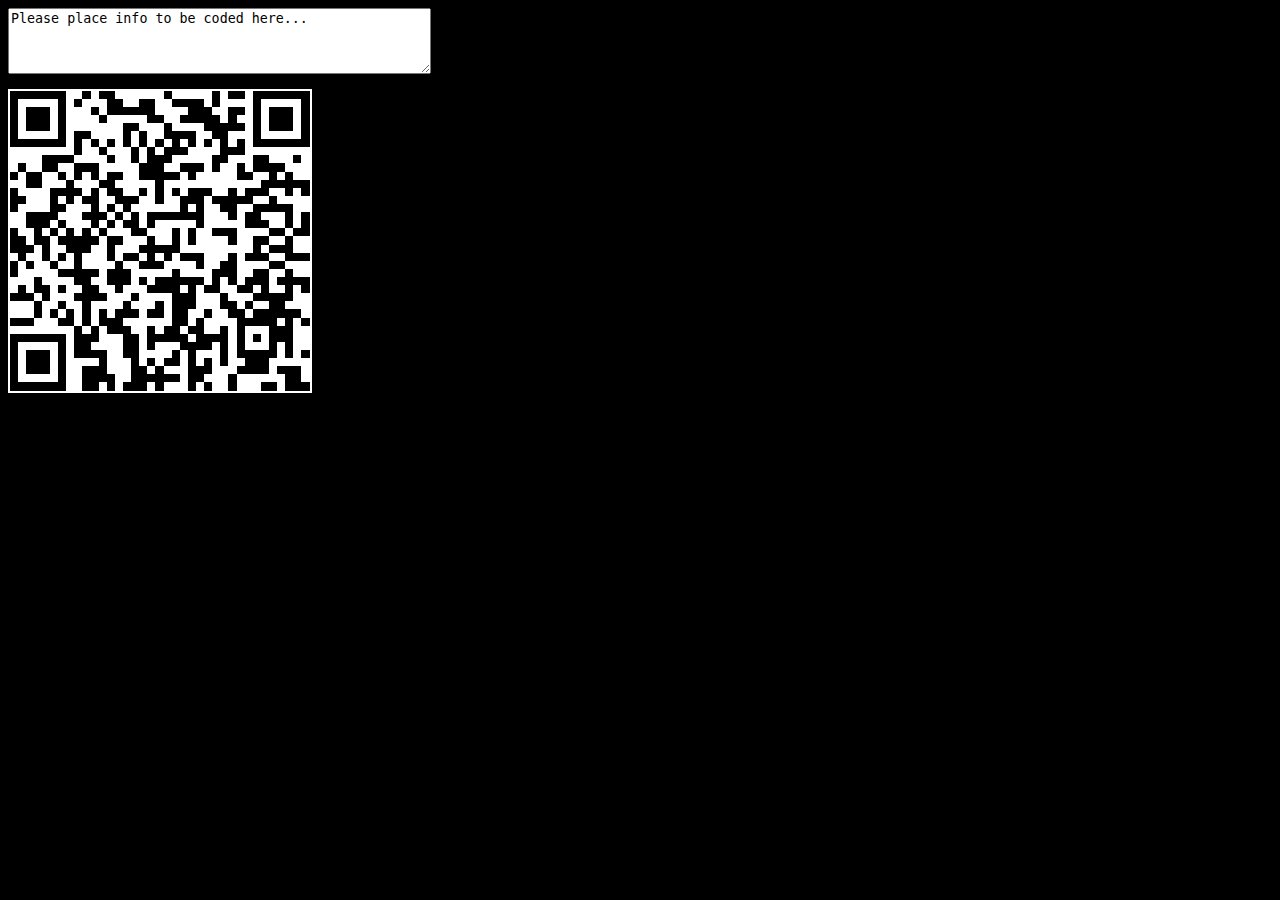
<file: qrcode/index.html>
<!DOCTYPE html PUBLIC "-//W3C//DTD XHTML 1.0 Transitional//EN" "http://www.w3.org/TR/xhtml1/DTD/xhtml1-transitional.dtd">
<html xmlns="http://www.w3.org/1999/xhtml" xml:lang="en" lang="en">
<head>
<title>Cross-Browser QRCode generator for Javascript</title>
<meta http-equiv="Content-Type" content="text/html; charset=UTF-8" />
<meta name="viewport" content="width=device-width,initial-scale=1,user-scalable=no" />
<script type="text/javascript" src="jquery.min.js"></script>
<script type="text/javascript" src="qrcode.js"></script>
</head>
<body style="background-color:black">
<!-- <input id="text" type="text" value="place text to be coded here" style="width:40%" /><br /> -->

<textarea id=text name=text rows="4" cols="50">Please place info to be coded here...</textarea>
<div id="qrcode" style="width:300px; height:300px; margin-top:15px; border: 2px solid white; bgcolor:white;"></div>

<script type="text/javascript">
var qrcode = new QRCode(document.getElementById("qrcode"), {
	width : 300,
	height : 300
});
function makeCode () {		
	var elText = document.getElementById("text");
	
	if (!elText.value) {
		alert("Input a text");
		elText.focus();
		return;
	}
	
	qrcode.makeCode(elText.value);
}
makeCode();
$("#text").
	on("blur", function () {
		makeCode();
	}).
	on("keydown", function (e) {
		if (e.keyCode == 13) {
			makeCode();
		}
	});
</script>
</body>
</html>
</file>
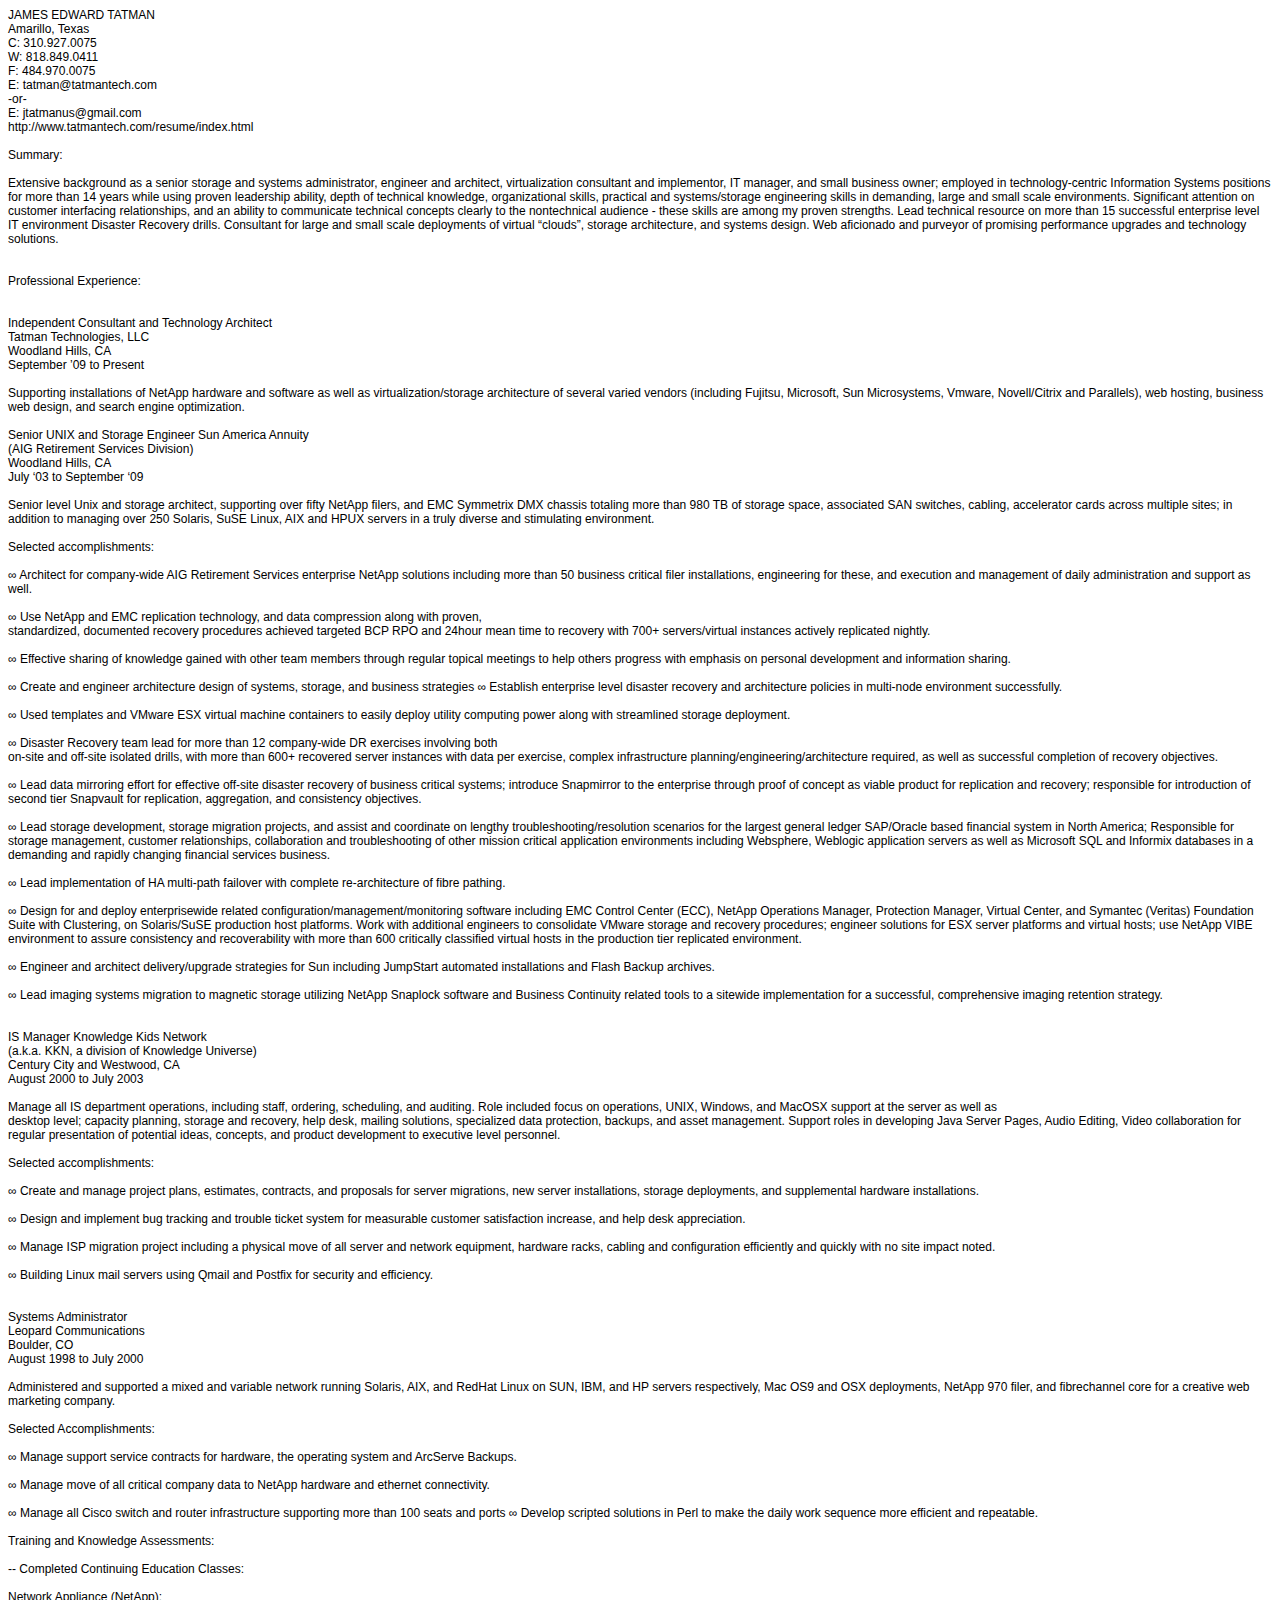
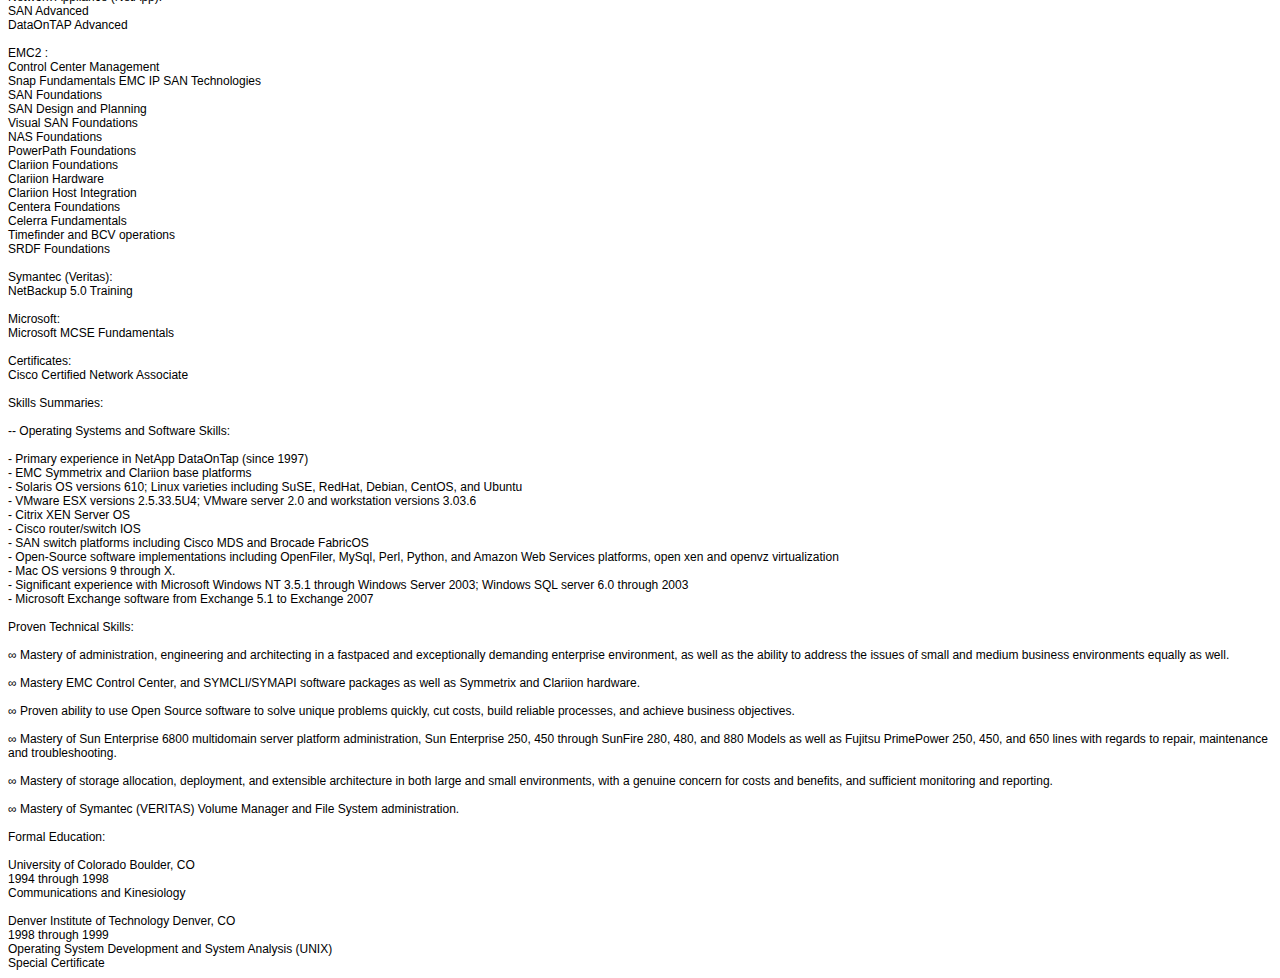
<file: resume/index.html>
<!DOCTYPE html PUBLIC "-//W3C//DTD HTML 4.01//EN" "http://www.w3.org/TR/html4/strict.dtd">
<html>
<head>
  <meta http-equiv="Content-Type" content="text/html; charset=utf-8">
  <meta http-equiv="Content-Style-Type" content="text/css">
  <title></title>
  <meta name="Generator" content="Cocoa HTML Writer">
  <meta name="CocoaVersion" content="1038.29">
  <style type="text/css">
    p.p1 {margin: 0.0px 0.0px 0.0px 0.0px; font: 12.0px Helvetica}
    p.p2 {margin: 0.0px 0.0px 0.0px 0.0px; font: 12.0px Helvetica; min-height: 14.0px}
  </style>
</head>
<body>
<p class="p1">JAMES EDWARD TATMAN</p>
<p class="p1">Amarillo, Texas<span class="Apple-converted-space"> </span></p>
<p class="p1">C: 310.927.0075</p>
<p class="p1">W: 818.849.0411</p>
<p class="p1">F: 484.970.0075</p>
<p class="p1">E: tatman@tatmantech.com<span class="Apple-converted-space"> </span></p>
<p class="p1">-or-<span class="Apple-converted-space"> </span></p>
<p class="p1">E: jtatmanus@gmail.com</p>
<p class="p1">http://www.tatmantech.com/resume/index.html</p>
<p class="p2"><br></p>
<p class="p1">Summary:</p>
<p class="p2"><br></p>
<p class="p1">Extensive background as a senior storage and systems administrator, engineer and architect, virtualization consultant and implementor, IT manager, and small business owner; employed in technology­-centric Information Systems positions for more than 14 years while using proven leadership ability, depth of technical knowledge, organizational skills, practical and systems/storage engineering skills in demanding, large and small scale environments. Significant attention on customer interfacing relationships, and an ability to communicate technical concepts clearly to the non­technical audience - these skills are among my proven strengths. Lead technical resource on more than 15 successful enterprise level IT environment Disaster Recovery drills. Consultant for large and small scale deployments of virtual “clouds”, storage architecture, and systems design. Web aficionado and purveyor of promising performance upgrades and technology solutions.</p>
<p class="p2"><br></p>
<p class="p2"><br></p>
<p class="p1">Professional Experience:</p>
<p class="p2"><br></p>
<p class="p2"><br></p>
<p class="p1">Independent Consultant and Technology Architect<span class="Apple-converted-space"> </span></p>
<p class="p1">Tatman Technologies, LLC<span class="Apple-converted-space"> </span></p>
<p class="p1">Woodland Hills, CA<span class="Apple-converted-space"> </span></p>
<p class="p1">September ’09 to Present</p>
<p class="p2"><br></p>
<p class="p1">Supporting installations of NetApp hardware and software as well as virtualization/storage architecture of several varied vendors (including Fujitsu, Microsoft, Sun Microsystems, Vmware, Novell/Citrix and Parallels), web hosting, business web design, and search engine optimization.<span class="Apple-converted-space"> </span></p>
<p class="p2"><br></p>
<p class="p1">Senior UNIX and Storage Engineer Sun America Annuity</p>
<p class="p1">(AIG Retirement Services Division)</p>
<p class="p1">Woodland Hills, CA</p>
<p class="p1">July ‘03 to September ‘09</p>
<p class="p2"><br></p>
<p class="p1">Senior level Unix and storage architect, supporting over fifty NetApp filers, and EMC Symmetrix DMX chassis totaling more than 980 TB of storage space, associated SAN switches, cabling, accelerator cards across multiple sites; in addition to managing over 250 Solaris, SuSE Linux, AIX and HP­UX servers in a truly diverse and stimulating environment.</p>
<p class="p2"><br></p>
<p class="p1">Selected accomplishments:</p>
<p class="p2"><br></p>
<p class="p1">∞ Architect for company­-wide AIG Retirement Services enterprise NetApp solutions including more than 50 business critical filer installations, engineering for these, and execution and management of daily administration and support as well.</p>
<p class="p2"><br></p>
<p class="p1">∞ Use NetApp and EMC replication technology, and data compression along with proven,</p>
<p class="p1">standardized, documented recovery procedures achieved targeted BCP RPO and 24­hour mean time to recovery with 700+ servers/virtual instances actively replicated nightly.<span class="Apple-converted-space"> </span></p>
<p class="p2"><br></p>
<p class="p1">∞ Effective sharing of knowledge gained with other team members through regular topical meetings to help others progress with emphasis on personal development and information sharing.</p>
<p class="p2"><br></p>
<p class="p1">∞ Create and engineer architecture design of systems, storage, and business strategies ∞ Establish enterprise level disaster recovery and architecture policies in multi­-node environment successfully.</p>
<p class="p2"><br></p>
<p class="p1">∞ Used templates and VMware ESX virtual machine containers to easily deploy utility computing power along with streamlined storage deployment.<span class="Apple-converted-space"> </span></p>
<p class="p2"><br></p>
<p class="p1">∞ Disaster Recovery team lead for more than 12 company­-wide DR exercises involving both</p>
<p class="p1">on-site and off-site isolated drills, with more than 600+ recovered server instances with data per exercise, complex infrastructure planning­/engineering/architecture required, as well as successful completion of recovery objectives.</p>
<p class="p2"><br></p>
<p class="p1">∞ Lead data mirroring effort for effective off-site disaster recovery of business critical systems; introduce Snapmirror to the enterprise through proof of concept as viable product for replication and recovery; responsible for introduction of second tier Snapvault for replication, aggregation, and consistency objectives.</p>
<p class="p2"><br></p>
<p class="p1">∞ Lead storage development, storage migration projects, and assist and co­ordinate on lengthy troubleshooting/resolution scenarios for the largest general ledger SAP/Oracle based financial system in North America; Responsible for storage management, customer relationships, collaboration and troubleshooting of other mission critical application environments including Websphere, Weblogic application servers as well as Microsoft SQL and Informix databases in a demanding and rapidly changing financial services business.</p>
<p class="p2"><br></p>
<p class="p1">∞ Lead implementation of HA multi­-path failover with complete re­-architecture of fibre pathing.</p>
<p class="p2"><br></p>
<p class="p1">∞ Design for and deploy enterprise­wide related configuration­/management­/monitoring software including EMC Control Center (ECC), NetApp Operations Manager, Protection Manager, Virtual Center, and Symantec (Veritas) Foundation Suite with Clustering, on Solaris/SuSE production host platforms. Work with additional engineers to consolidate VMware storage and recovery procedures; engineer solutions for ESX server platforms and virtual hosts; use NetApp VIBE environment to assure consistency and recoverability with more than 600 critically classified virtual hosts in the production­ tier replicated environment.</p>
<p class="p2"><br></p>
<p class="p1">∞ Engineer and architect delivery/upgrade strategies for Sun including JumpStart automated installations and Flash Backup archives.</p>
<p class="p2"><br></p>
<p class="p1">∞ Lead imaging systems migration to magnetic storage utilizing NetApp Snaplock software and Business Continuity related tools to a site­wide implementation for a successful, comprehensive imaging retention strategy.</p>
<p class="p2"><br></p>
<p class="p2"><br></p>
<p class="p1">IS Manager Knowledge Kids Network<span class="Apple-converted-space"> </span></p>
<p class="p1">(a.k.a. KKN, a division of Knowledge Universe)</p>
<p class="p1">Century City and Westwood, CA</p>
<p class="p1">August 2000 to July 2003</p>
<p class="p2"><br></p>
<p class="p1">Manage all IS department operations, including staff, ordering, scheduling, and auditing. Role included focus on operations, UNIX, Windows, and MacOSX support at the server as well as</p>
<p class="p1">desktop level; capacity planning, storage and recovery, help desk, mailing solutions, specialized data protection, backups, and asset management. Support roles in developing Java Server Pages, Audio Editing, Video collaboration for regular presentation of potential ideas, concepts, and product development to executive level personnel.</p>
<p class="p2"><br></p>
<p class="p1">Selected accomplishments:</p>
<p class="p2"><br></p>
<p class="p1">∞ Create and manage project plans, estimates, contracts, and proposals for server migrations, new server installations, storage deployments, and supplemental hardware installations.</p>
<p class="p2"><br></p>
<p class="p1">∞ Design and implement bug tracking and trouble ticket system for measurable customer satisfaction increase, and help desk appreciation.</p>
<p class="p2"><br></p>
<p class="p1">∞ Manage ISP migration project including a physical move of all server and network equipment, hardware racks, cabling and configuration efficiently and quickly with no site impact noted.</p>
<p class="p2"><br></p>
<p class="p1">∞ Building Linux mail servers using Qmail and Postfix for security and efficiency.</p>
<p class="p2"><br></p>
<p class="p2"><br></p>
<p class="p1">Systems Administrator<span class="Apple-converted-space"> </span></p>
<p class="p1">Leopard Communications<span class="Apple-converted-space"> </span></p>
<p class="p1">Boulder, CO<span class="Apple-converted-space"> </span></p>
<p class="p1">August 1998 to July 2000</p>
<p class="p2"><br></p>
<p class="p1">Administered and supported a mixed and variable network running Solaris, AIX, and RedHat Linux on SUN, IBM, and HP servers respectively, Mac OS9 and OSX deployments, NetApp 970 filer, and fibre­channel core for a creative web marketing company.</p>
<p class="p2"><br></p>
<p class="p1">Selected Accomplishments:</p>
<p class="p2"><br></p>
<p class="p1">∞ Manage support service contracts for hardware, the operating system and ArcServe Backups.</p>
<p class="p2"><br></p>
<p class="p1">∞ Manage move of all critical company data to NetApp hardware and ethernet connectivity.</p>
<p class="p2"><br></p>
<p class="p1">∞ Manage all Cisco switch and router infrastructure supporting more than 100 seats and ports ∞ Develop scripted solutions in Perl to make the daily work sequence more efficient and repeatable.</p>
<p class="p2"><br></p>
<p class="p1">Training and Knowledge Assessments:</p>
<p class="p2"><br></p>
<p class="p1">-- Completed Continuing Education Classes:<span class="Apple-converted-space"> </span></p>
<p class="p2"><br></p>
<p class="p1">Network Appliance (NetApp):</p>
<p class="p1">SAN Advanced</p>
<p class="p1">DataOnTAP Advanced<span class="Apple-converted-space"> </span></p>
<p class="p2"><br></p>
<p class="p1">EMC2 :</p>
<p class="p1">Control Center Management</p>
<p class="p1">Snap Fundamentals EMC IP SAN Technologies</p>
<p class="p1">SAN Foundations</p>
<p class="p1">SAN Design and Planning</p>
<p class="p1">Visual SAN Foundations</p>
<p class="p1">NAS Foundations</p>
<p class="p1">PowerPath Foundations</p>
<p class="p1">Clariion Foundations<span class="Apple-converted-space"> </span></p>
<p class="p1">Clariion Hardware</p>
<p class="p1">Clariion Host Integration</p>
<p class="p1">Centera Foundations</p>
<p class="p1">Celerra Fundamentals</p>
<p class="p1">Timefinder and BCV operations</p>
<p class="p1">SRDF Foundations<span class="Apple-converted-space"> </span></p>
<p class="p2"><br></p>
<p class="p1">Symantec (Veritas):</p>
<p class="p1">NetBackup 5.0 Training<span class="Apple-converted-space"> </span></p>
<p class="p2"><br></p>
<p class="p1">Microsoft:</p>
<p class="p1">Microsoft MCSE Fundamentals</p>
<p class="p2"><br></p>
<p class="p1">Certificates:<span class="Apple-converted-space"> </span></p>
<p class="p1">Cisco Certified Network Associate</p>
<p class="p2"><br></p>
<p class="p1">Skills Summaries:</p>
<p class="p2"><br></p>
<p class="p1">-- Operating Systems and Software Skills:</p>
<p class="p2"><br></p>
<p class="p1">- Primary experience in NetApp Data­On­Tap (since 1997)<span class="Apple-converted-space"> </span></p>
<p class="p1">- EMC Symmetrix and Clariion base platforms</p>
<p class="p1">- Solaris OS versions 6­10; Linux varieties including SuSE, RedHat, Debian, CentOS, and Ubuntu</p>
<p class="p1">- VMware ESX versions 2.5.3­3.5U4; VMware server 2.0 and workstation versions 3.0­3.6</p>
<p class="p1">- Citrix XEN Server OS</p>
<p class="p1">- Cisco router/switch IOS</p>
<p class="p1">- SAN switch platforms including Cisco MDS and Brocade FabricOS</p>
<p class="p1">- Open­-Source software implementations including OpenFiler, MySql, Perl, Python, and Amazon Web Services platforms, open xen and openvz virtualization</p>
<p class="p1">- Mac OS versions 9 through X.<span class="Apple-converted-space"> </span></p>
<p class="p1">- Significant experience with Microsoft Windows NT 3.5.1 through Windows Server 2003; Windows SQL server 6.0 through 2003</p>
<p class="p1">- Microsoft Exchange software from Exchange 5.1 to Exchange 2007</p>
<p class="p2"><br></p>
<p class="p1">Proven Technical Skills:</p>
<p class="p2"><br></p>
<p class="p1">∞ Mastery of administration, engineering and architecting in a fast­paced and exceptionally demanding enterprise environment, as well as the ability to address the issues of small and medium business environments equally as well.</p>
<p class="p2"><br></p>
<p class="p1">∞ Mastery EMC Control Center, and SYMCLI/SYMAPI software packages as well as Symmetrix and Clariion hardware.</p>
<p class="p2"><br></p>
<p class="p1">∞ Proven ability to use Open Source software to solve unique problems quickly, cut costs, build reliable processes, and achieve business objectives.</p>
<p class="p2"><br></p>
<p class="p1">∞ Mastery of Sun Enterprise 6800 multi­domain server platform administration, Sun Enterprise 250, 450 through SunFire 280, 480, and 880 Models as well as Fujitsu PrimePower 250, 450, and 650 lines with regards to repair, maintenance and troubleshooting.</p>
<p class="p2"><br></p>
<p class="p1">∞ Mastery of storage allocation, deployment, and extensible architecture in both large and small environments, with a genuine concern for costs and benefits, and sufficient monitoring and reporting.</p>
<p class="p2"><br></p>
<p class="p1">∞ Mastery of Symantec (VERITAS) Volume Manager and File System administration.</p>
<p class="p2"><br></p>
<p class="p1">Formal Education:</p>
<p class="p2"><br></p>
<p class="p1">University of Colorado Boulder, CO</p>
<p class="p1">1994 through 1998<span class="Apple-converted-space"> </span></p>
<p class="p1">Communications and Kinesiology</p>
<p class="p2"><br></p>
<p class="p1">Denver Institute of Technology Denver, CO</p>
<p class="p1">1998 through 1999</p>
<p class="p1">Operating System Development and System Analysis (UNIX)</p>
<p class="p1">Special Certificate</p>
</body>
</html>
</file>
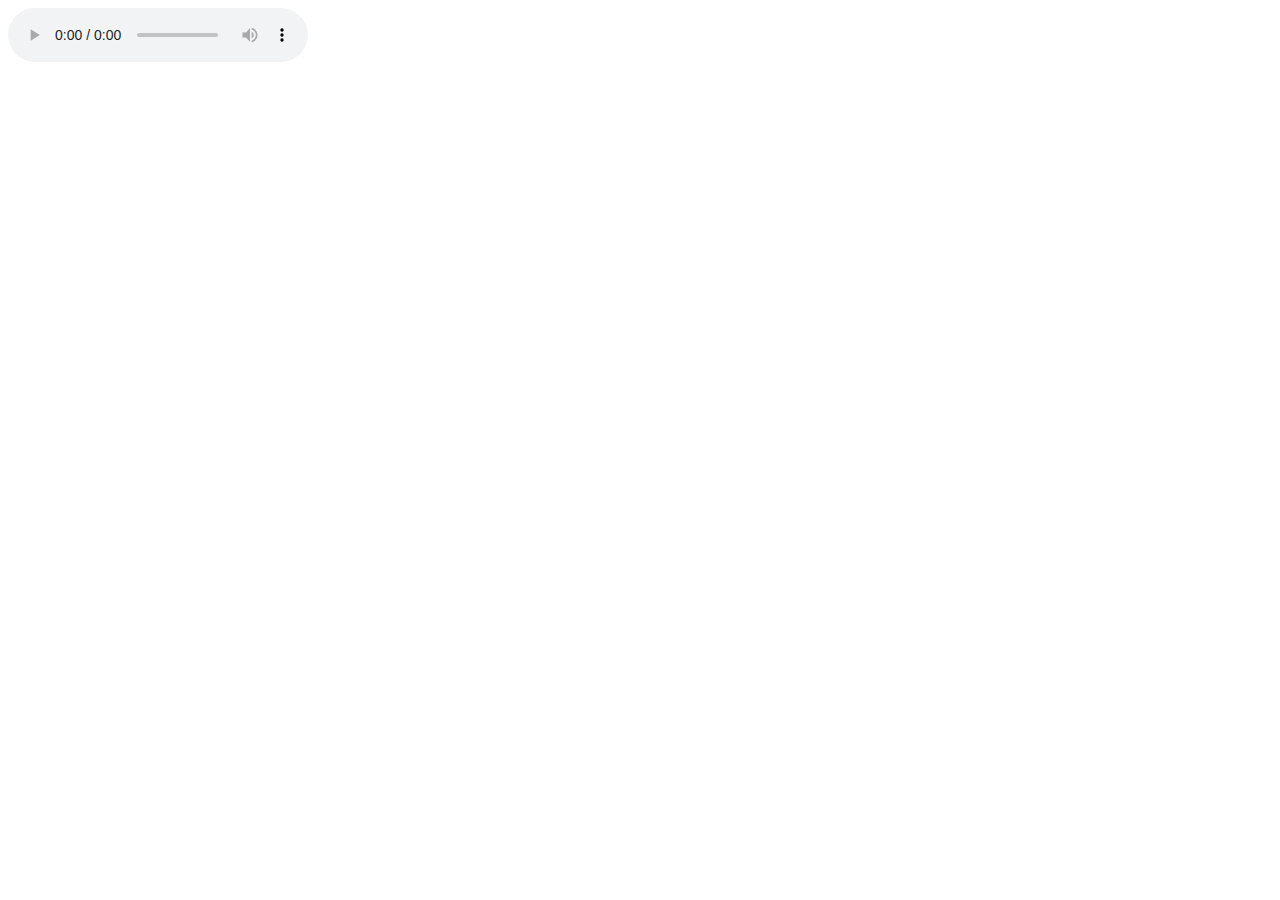
<file: HTML5.html>
<!DOCTYPE html>
<html>
<head>
  <meta charset="utf-8">
  <title>HTML5 Practice</title>
</head>
<body>
	<audio controls>
	<source src="https://www.dropbox.com/s/vdwqxbscwnk7u6d/centering_exercise.mp3?dl=0" type="audio/mpeg">
	</audio>
	<br>
	<video src="https://www.dropbox.com/s/7teskfbmnpq2ocr/Over_Under_Knots.mp4?dl=0" type="video/mp4">	
	</video>
	
</body>
</html>
</file>
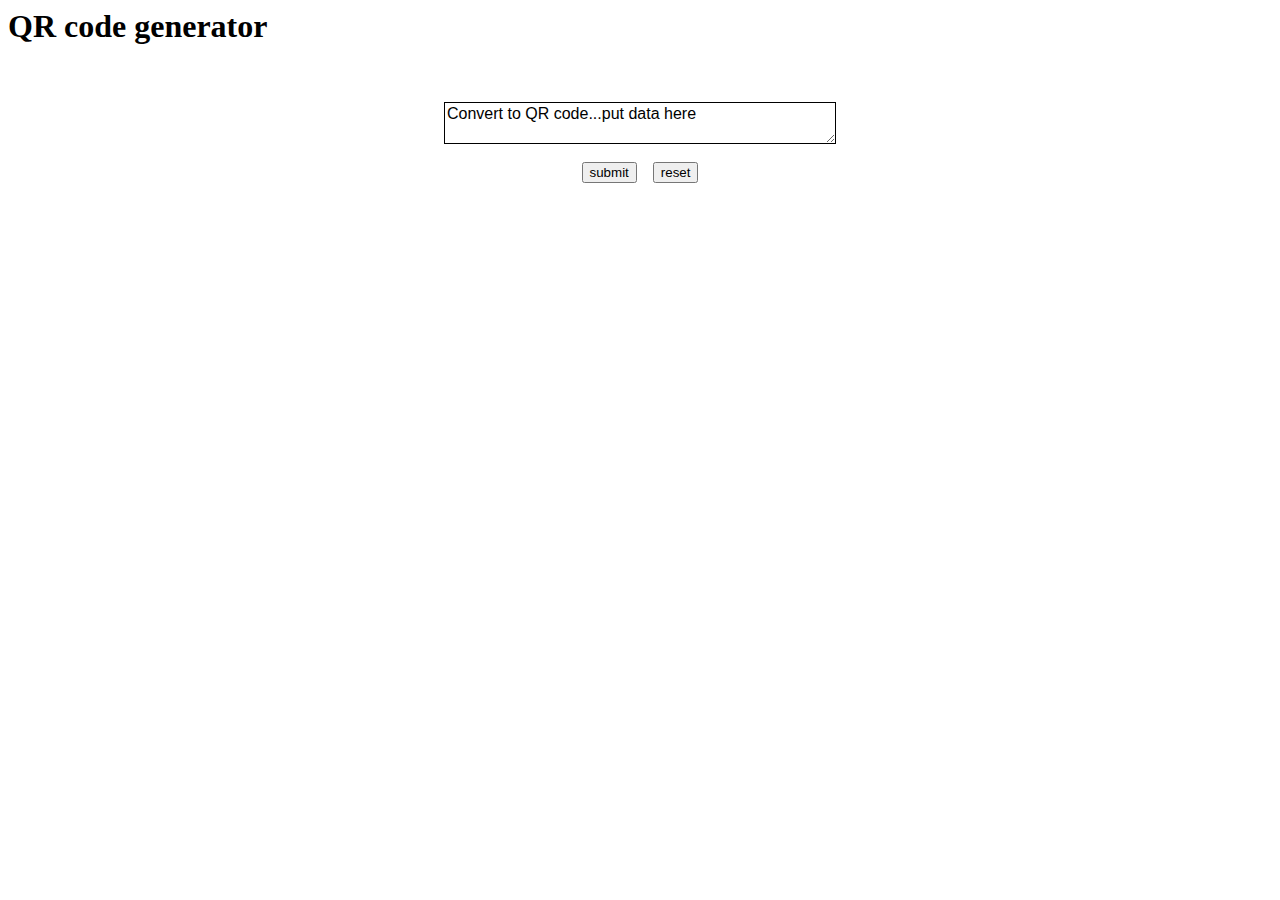
<file: textbox.html>
<html>
<head>
	<meta charset="utf-8" />
	<title>QR Code Generator</title>
	<h1>QR code generator</h1>



<!-- This textarea box StyleSheet and HTML code generated at http://www.csgnetwork.com/textboxbasicgen.html -->
<!-- The StyleSheet code begins here. Place it between the HEAD tags of your page. -->

<style type="text/css">

textarea.qrCodeClass {
background-color:ffffff;
background-image:url(URL or Relative URL and Name);
background-repeat:no-repeat;
background-position:center-top;background-attachment:fixed;
border-width:1;
border-style:solid;
border-color:000000;
font-family:Arial;
font-size:12pt;
color:000000;
}

</style>

<!-- This ends the StyleSheet Code. -->

</head>

<body>
<!-- This textarea box HTML and StyleSheet code generated at http://www.csgnetwork.com/textboxbasicgen.html -->
<!-- This begins the HTML code for your TextArea box. It should go between the BODY tags of your page. It is usually within a table TD tag pair or within paragraph tags. -->

<form name="getQrCodeData" target="_self" onsubmit="return makeQrCode();">
<br>
<div align="center">
<br>
<textarea name="QR Code" id="QRCode" title="Create QR Code" cols="40" rows="2" class="qrCodeClass" wrap="virtual">
Convert to QR code...put data here
</textarea>
<br>
<br>
<input type="submit" value="submit" id="submit">&nbsp;&nbsp;&nbsp;&nbsp;<input type="reset" value="reset" id="reset">
<br>
</form>
<br>
</div>

<!-- This ends the HTML code for your TextArea box. -->

<script src="http://jamestatman.net/jsqr-0.2-min.js" type="text/javascript"></script>
     <script type="text/javascript">
          'use strict';
          function makeQrCode() {
               var qr = new JSQR();                                   // Initialize a new JSQR object.
               var code = new qr.Code();                              // Initialize a new Code object.

               code.encodeMode = code.ENCODE_MODE.BYTE;               // Set the code datatype.
               code.version = code.DEFAULT;                           // Set the code version
                                                                      // (DEFAULT = use the smallest possible version).
               code.errorCorrection = code.ERROR_CORRECTION.H;        // Set the error correction level (H = High).

               var input = new qr.Input();                            // Initialize a new Input object.
               input.dataType = input.DATA_TYPE.TEXT;                 // Specify the data type of 'data'.
                                                                      // Here, 'data' contains only text.


               // This creates object input from form
               input.data = document.getElementById("QRCode").value;
               



	       var matrix = new qr.Matrix(input, code);               // Initialize a new Matrix object using the input
                                                                      // and code, defined above.
                                                                      // At this point, the QR Code get generated.

               matrix.scale = 4;                                      // Specify the scaling for graphic output.
               matrix.margin = 2;                                     // Specify the margin for graphic output.

               var canvas = document.createElement('canvas');         // Create a new Canvas element.
               canvas.setAttribute('width', matrix.pixelWidth);       // Set the canvas width to the size of the QR code.
               canvas.setAttribute('height', matrix.pixelWidth);      // Set the canvas height to the size of the QR code.
               canvas.getContext('2d').fillStyle = 'rgb(0,0,0)';      // Set the foreground color of the canvas to black.
               matrix.draw(canvas, 0, 0);                             // Draw the QR code into the canvas
                                                                      // at position 0 (left), 0 (top).
	       document.body.appendChild(canvas);                     // Append the canvas element to the documents body.
          };
     </script>



</body>
</html>
</file>
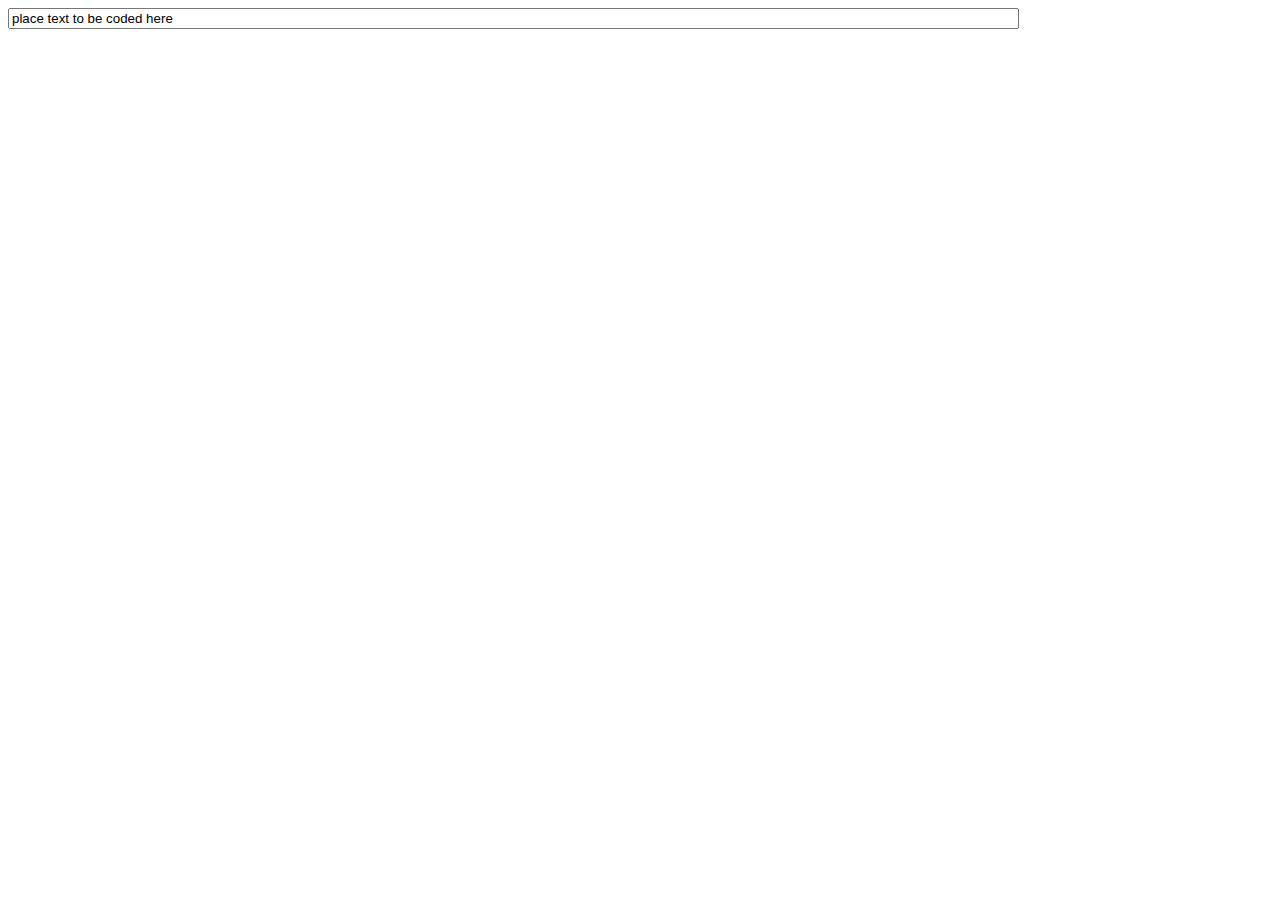
<file: qrcode/test.html>
<html>
<head>
<script type="text/javascript" src="jquery.min.js"></script>
<script type="text/javascript" src="jquery.qrcode.min.js"></script>
</head>
<body>



<input id="text" type="text" value="place text to be coded here" style="width:80%" /><br />
<div id="qrcode" style="width:100px; height:100px; margin-top:15px;"></div>


<script type="text/javascript">
var qrcode = new QRCode(document.getElementById("qrcode"), {
	width : 100,
	height : 100
});
function makeCode () {		
	var elText = document.getElementById("text");
	
	if (!elText.value) {
		alert("Input a text");
		elText.focus();
		return;
	}
	
	qrcode.makeCode(elText.value);
}
makeCode();
$("#text").
	on("blur", function () {
		makeCode();
	}).
	on("keydown", function (e) {
		if (e.keyCode == 13) {
			makeCode();
		}
	});
</script>


</body>
</html>
</file>
